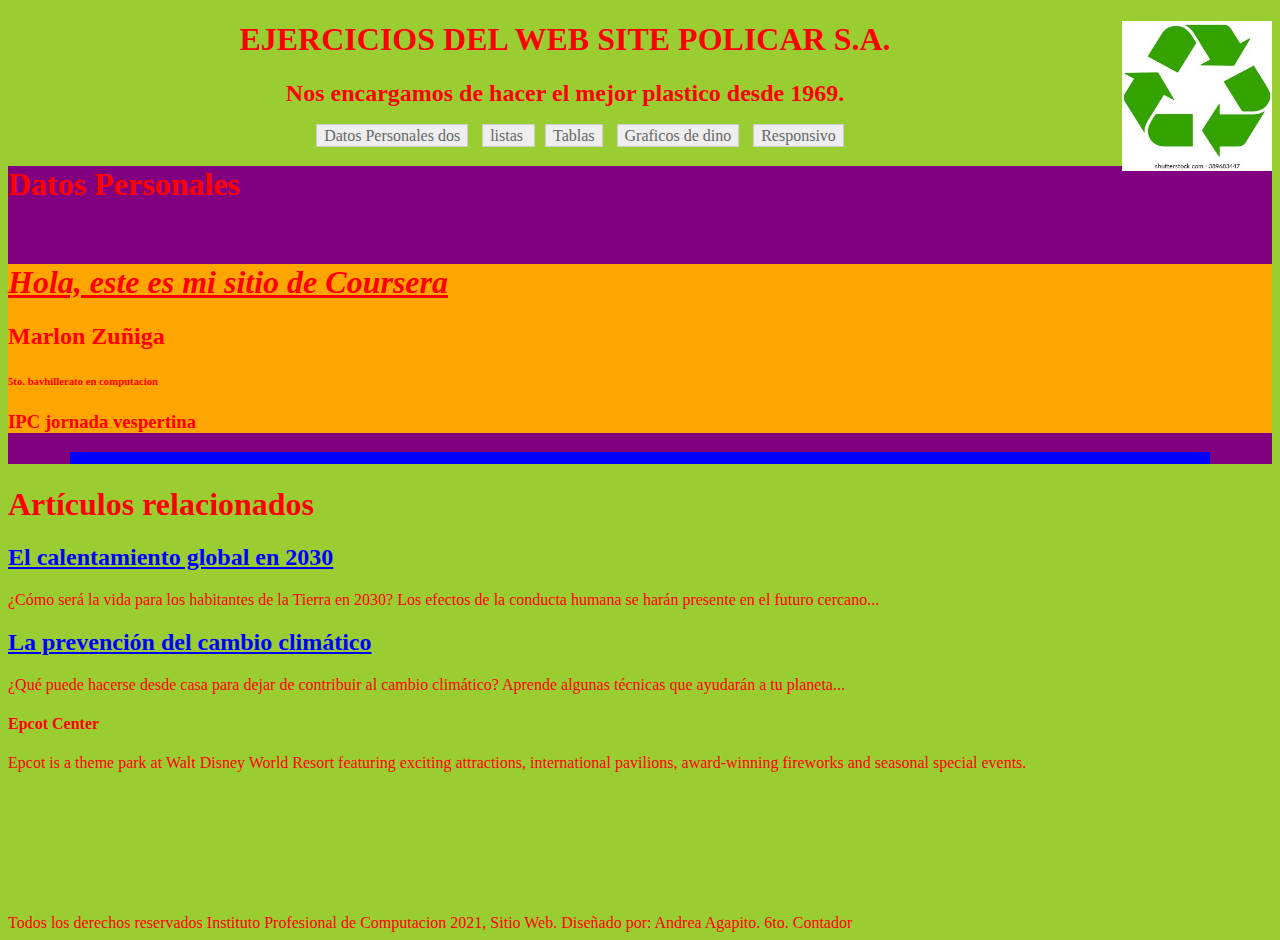
<file: index.html>
<!DOCTYPE html>
 <html>
 <head>
 	<title>My primera pagina web para Coursera</title>
 	<style type="text/css">
#navegador ul{
   list-style-type: none;
   text-align: center;
}
#navegador li{
   display: inline;
   text-align: center;
   margin: 0 10px 0 0;
}
#navegador li a {
   padding: 2px 7px 2px 7px;
   color: #666;
   background-color: #eeeeee;
   border: 1px solid #ccc;
   text-decoration: none;
}
#navegador li a:hover{
   background-color: #333333;
   color: #ffffff;
}
   </style>
 </head>
 <body   bgcolor="yellowgreen" text="red" link="blue" alink="red" vlink="green">

<header align = "center">
 <img src = "dos.jpg" width="150" height="150" align="right">
  <h1>EJERCICIOS DEL WEB SITE POLICAR S.A.</h1> 
  <h2>Nos encargamos de hacer el mejor plastico desde 1969.</h2>

<div id="navegador">
<ul>
 <li><a href="index.html">Datos Personales dos</a></li>
 <li><a href="listas.html">listas </a></li>
 <li><a href="tablas.html">Tablas</a></li>
 <li><a href="imagen.html">Graficos de dino</a></li>
 <li><a href="responsivo.html">Responsivo</a></li>
</ul>
</div>
</header>
<div id="rojo" style="background-color: purple;">
  
<h1> Datos Personales</h1><br>

<div id="azul" style="background-color: orange;">
  <p> 
  <u><i><h1>Hola, este es mi sitio de Coursera</h1></i></u>
 <b><h2> Marlon Zuñiga</b>
 <h6>5to. bavhillerato en computacion</h6>
 <h3>IPC jornada vespertina</h3>
 </p>
</div>
 <hr size="12" width="90%" color = "blue">

</div>
<section>
  
  <h1>Artículos relacionados</h1>
  <article>
   <h2><a href="el-calentamiento-global-en-2030.html">El calentamiento global en 2030</a></h2>
    <p>¿Cómo será la vida para los habitantes de la Tierra en 2030? Los efectos de la conducta humana se harán presente en el futuro cercano...</p>
  </article>

  <article>
    <h2><a href="prevenir-el-cambio-climatico.html">La prevención del cambio climático</a></h2>
    <p>¿Qué puede hacerse desde casa para dejar de contribuir al cambio climático? Aprende algunas técnicas que ayudarán a tu planeta...</p>
  </article>

</section>

<aside>
<h4>Epcot Center</h4>
<p>Epcot is a theme park at Walt Disney World Resort featuring exciting attractions, international pavilions, award-winning fireworks and seasonal special events.</p>
</aside>

  
  <br><br><br><br><br><br>
  <br>
  <footer>
  Todos los derechos reservados Instituto Profesional de Computacion 2021, Sitio Web. Diseñado por: Andrea Agapito. 6to. Contador
</footer>
 
 </body>

 </html>
</file>
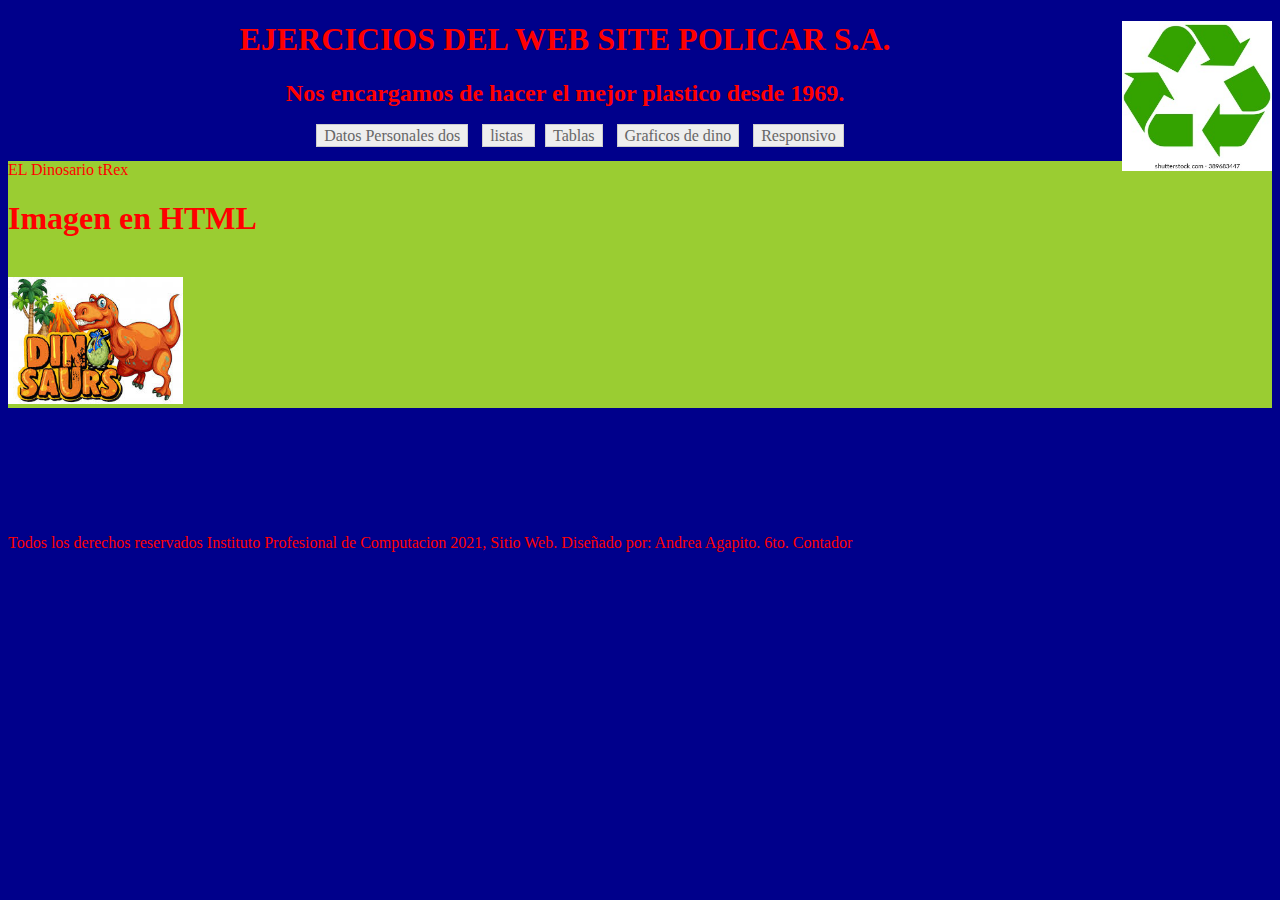
<file: imagen.html>
<!DOCTYPE html>
 <html>
 <head>
 	<title>My primera pagina web para Coursera</title>
 	<style type="text/css">
#navegador ul{
   list-style-type: none;
   text-align: center;
}
#navegador li{
   display: inline;
   text-align: center;
   margin: 0 10px 0 0;
}
#navegador li a {
   padding: 2px 7px 2px 7px;
   color: #666;
   background-color: #eeeeee;
   border: 1px solid #ccc;
   text-decoration: none;
}
#navegador li a:hover{
   background-color: #333333;
   color: #ffffff;
}
   </style>
 </head>
 
 <body   bgcolor="darkblue" text="red" link="blue" alink="red" vlink="green">
<header align = "center">
<img src = "dos.jpg" width="150" height="150" align="right">
  <h1>EJERCICIOS DEL WEB SITE POLICAR S.A.</h1>
  <h2>Nos encargamos de hacer el mejor plastico desde 1969.</h2>

<div id="navegador">
<ul>
 <li><a href="index.html">Datos Personales dos</a></li>
 <li><a href="listas.html">listas </a></li>
 <li><a href="tablas.html">Tablas</a></li>
 <li><a href="imagen.html">Graficos de dino</a></li>
 <li><a href="responsivo.html">Responsivo</a></li>
</ul>
</div>
</header>

<div id="rojo" style="background-color: yellowgreen;">
	<SPAN>EL Dinosario tRex</SPAN>
  
<h1> Imagen en HTML </h1><br>
 <img src="dino.jpg" width="175 height="300">
</div>
<br><br><br><br><br><br><br>
<footer>
  Todos los derechos reservados Instituto Profesional de Computacion 2021, Sitio Web. Diseñado por: Andrea Agapito. 6to. Contador
</footer>
</body>
 </html>
</file>
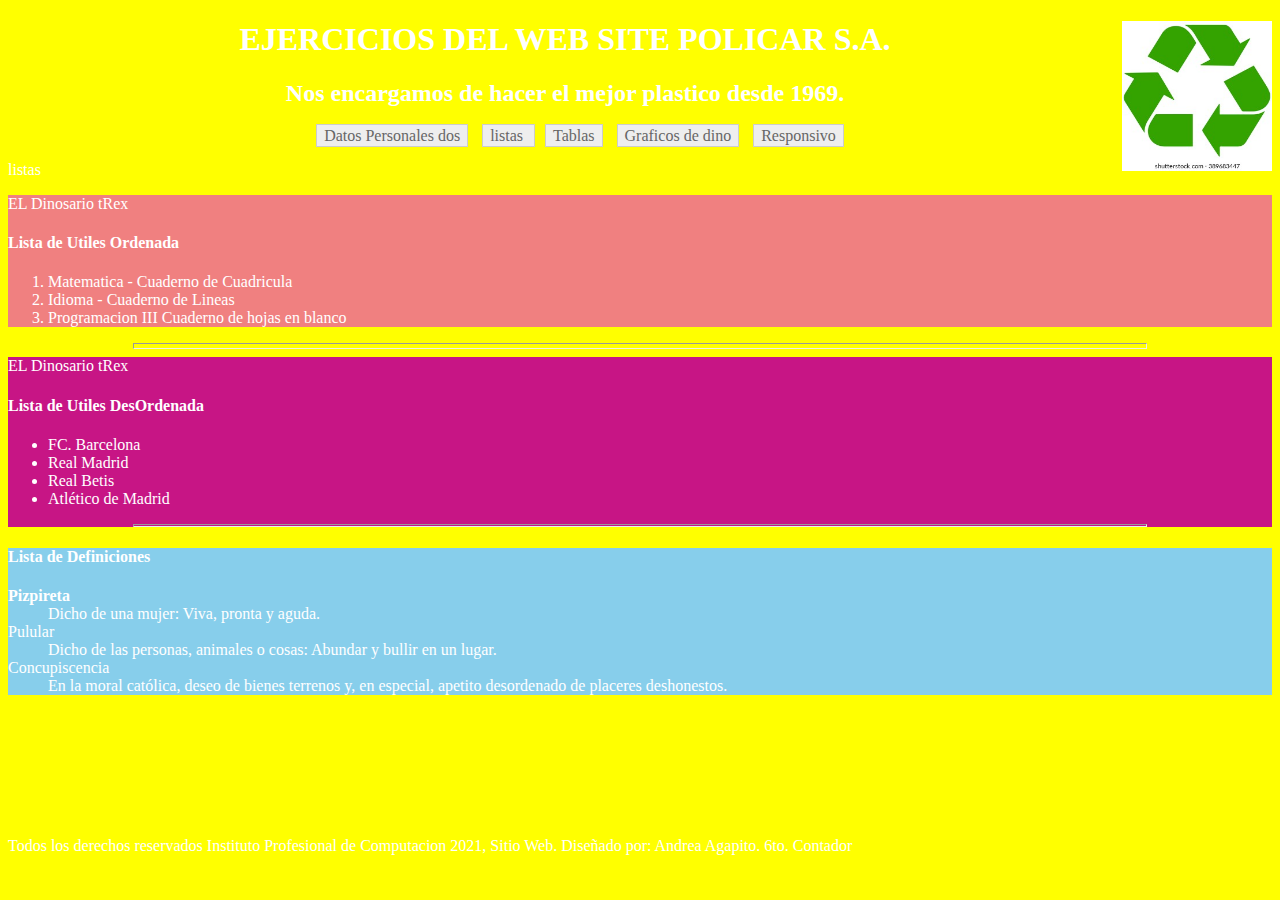
<file: listas.html>
<!DOCTYPE html>
<html>
 <head>
  <title>My primera pagina web para Coursera</title>
  <style type="text/css">
#navegador ul{
   list-style-type: none;
   text-align: center;
}
#navegador li{
   display: inline;
   text-align: center;
   margin: 0 10px 0 0;
}
#navegador li a {
   padding: 2px 7px 2px 7px;
   color: #666;
   background-color: #eeeeee;
   border: 1px solid #ccc;
   text-decoration: none;
}
#navegador li a:hover{
   background-color: #333333;
   color: #ffffff;
}
   </style>
 </head>

<body   bgcolor="yellow" text="white" link="blue" alink="red" vlink="green">
<header align = "center">
  <img src = "dos.jpg" width="150" height="150" align="right">
  <h1>EJERCICIOS DEL WEB SITE POLICAR S.A.</h1>
  <h2>Nos encargamos de hacer el mejor plastico desde 1969.</h2>

<div id="navegador">
 <ul>
 <li><a href="index.html">Datos Personales dos</a></li>
 <li><a href="listas.html">listas </a></li>
 <li><a href="tablas.html">Tablas</a></li>
 <li><a href="imagen.html">Graficos de dino</a></li>
 <li><a href="responsivo.html">Responsivo</a></li>
</ul>
</div>
</header>
 

<p id="listas">listas</p>
<div id="one" style="background-color: lightcoral;">
  <SPAN>EL Dinosario tRex</SPAN>
 <h4>Lista de Utiles Ordenada</h4>
 <ol>
  <li>Matematica - Cuaderno de Cuadricula</li>
  <li>Idioma -     Cuaderno de Lineas</li>
  <li>Programacion III     Cuaderno de hojas en blanco</li>
</ol>
</div>

<hr size="6" width="80%">
<div id="two" style="background-color: mediumvioletred;">
  <SPAN>EL Dinosario tRex</SPAN>
 <h4>Lista de Utiles DesOrdenada</h4>
 <ul>
  <li>FC. Barcelona</li>
  <li>Real Madrid</li>
  <li>Real Betis</li>
  <li>Atlético de Madrid</li>
</ul>

<hr size="3" width="80%">
</div>

<div id="three" style="background-color: skyblue;">
  <SPAN> <h4>Lista de Definiciones</h4> </SPAN>
<dl>
  <b><dt>Pizpireta</dt></b>
  <dd>Dicho de una mujer: Viva, pronta y aguda.</dd>
  <dt>Pulular</dt>
  <dd>Dicho de las personas, animales o cosas: Abundar y bullir en un lugar.</dd>
  <dt>Concupiscencia</dt>
  <dd>En la moral católica, deseo de bienes terrenos y, en especial, apetito desordenado de placeres deshonestos.</dd>

</dl>

</div>
<footer>
  <br><br><br><br><br><br><br>
  Todos los derechos reservados Instituto Profesional de Computacion 2021, Sitio Web. Diseñado por: Andrea Agapito. 6to. Contador
</footer>

</body>
</html>
</file>
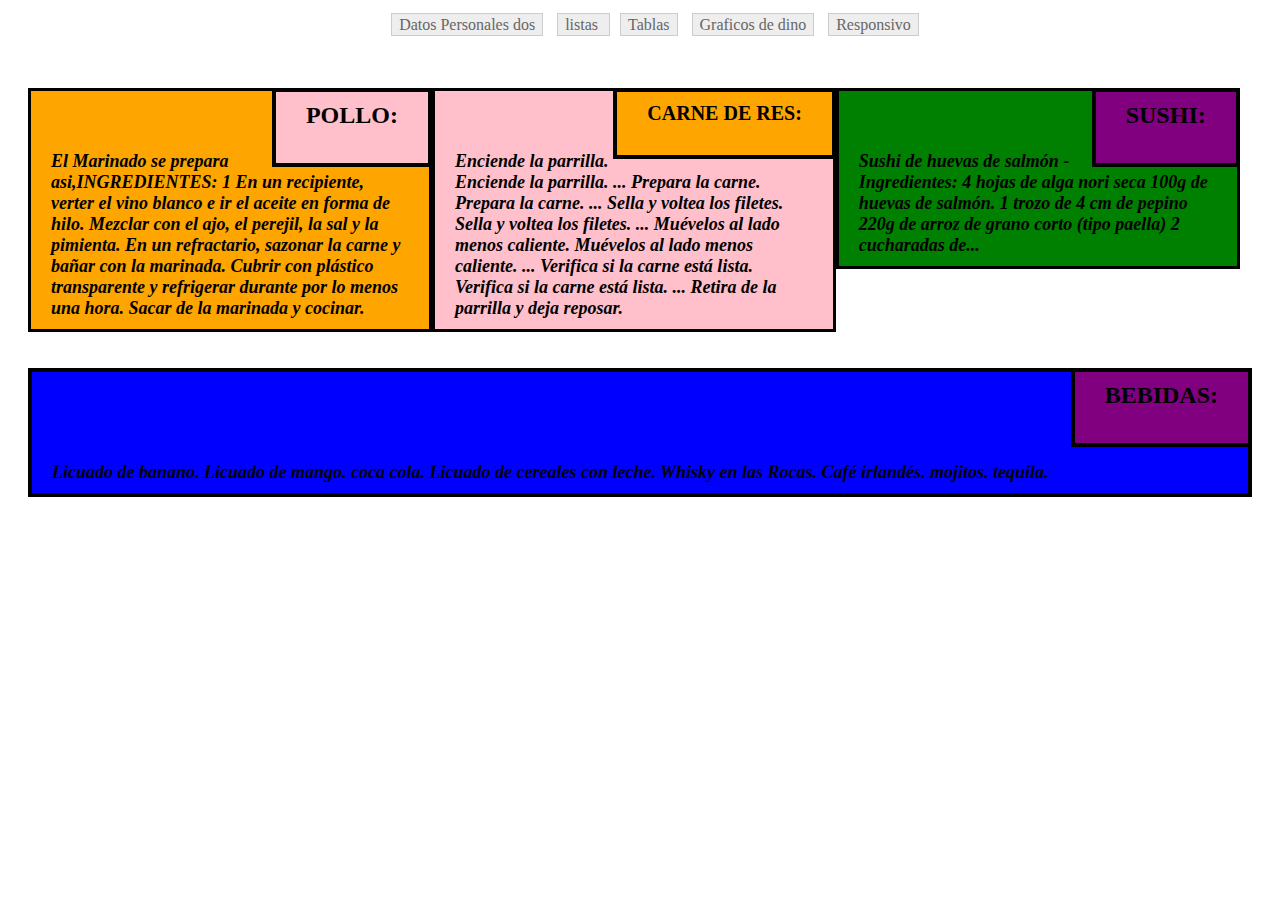
<file: responsivo.html>
<!DOCTYPE html>
<html>
<head>
  <meta name="utf-8">
  <meta name="viewport" content="width=device width, initial scale = 1">
	<title>Welcome to the  Menu</title>
        <style type="text/css">
#navegador ul{
   list-style-type: none;
   text-align: center;
}
#navegador li{
   display: inline;
   text-align: center;
   margin: 0 10px 0 0;
}
#navegador li a {
   padding: 2px 7px 2px 7px;
   color: #666;
   background-color: #eeeeee;
   border: 1px solid #ccc;
   text-decoration: none;
}
#navegador li a:hover{
   background-color: #333333;
   color: #ffffff;
}
   </style>
	<link rel="stylesheet" type="text/css" href="estilo.css">
</head>
<body>
    <div id="navegador">
<ul>
 <li><a href="index.html">Datos Personales dos</a></li>
 <li><a href="listas.html">listas </a></li>
 <li><a href="tablas.html">Tablas</a></li>
 <li><a href="imagen.html">Graficos de dino</a></li>
 <li><a href="responsivo.html">Responsivo</a></li>
</ul>
</div>
</header>
<div class="fili"
<div id="box">
<div class="col4 coli6">
<div id="cosita">
       <div  id = "highlight">POLLO:</p></div>
        <p id="p1"> 
           El Marinado se prepara asi,INGREDIENTES:
          1 En un recipiente, verter el vino blanco e ir el aceite en forma de hilo.
Mezclar con el ajo, el perejil, la sal y la pimienta.
En un refractario, sazonar la carne y bañar con la marinada. Cubrir con plástico transparente y refrigerar durante por lo menos una hora.
Sacar de la marinada y cocinar.
          
          
        
         </p>
       </div>
     </div>
<div class="col4 coli6">
<div id="cosita">             
<div id = "highlight2">CARNE DE RES:</p></div>
<p id="p2">
          Enciende la parrilla. Enciende la parrilla. ...
Prepara la carne. Prepara la carne. ...
Sella y voltea los filetes. Sella y voltea los filetes. ...
Muévelos al lado menos caliente. Muévelos al lado menos caliente. ...
Verifica si la carne está lista. Verifica si la carne está lista. ...
Retira de la parrilla y deja reposar.
        </p>
      </div>
     </div>
<div class="col4 coli12">
<div id="cosita">
<div id = "highlight3">SUSHI:</p></div>
<p id="p3">
           Sushi de huevas de salmón - Ingredientes: 4 hojas de alga nori seca 100g de huevas de salmón. 1 trozo de 4 cm de pepino 220g de arroz de grano corto (tipo paella) 2 cucharadas de...
        </p>
        </div>
     </div>
     <div class="col7 coli11">
<div id="cosita">
<div id = "highlight3">BEBIDAS:</p></div>
<p id="p4">

          Licuado de banano.
          Licuado de mango.
          coca cola.
          Licuado de cereales con leche.
          Whisky en las Rocas.
          Café irlandés.
          mojitos.
          tequila.
        </p>
        </div>
     </div>
   </div>
</body>
</html>
</file>
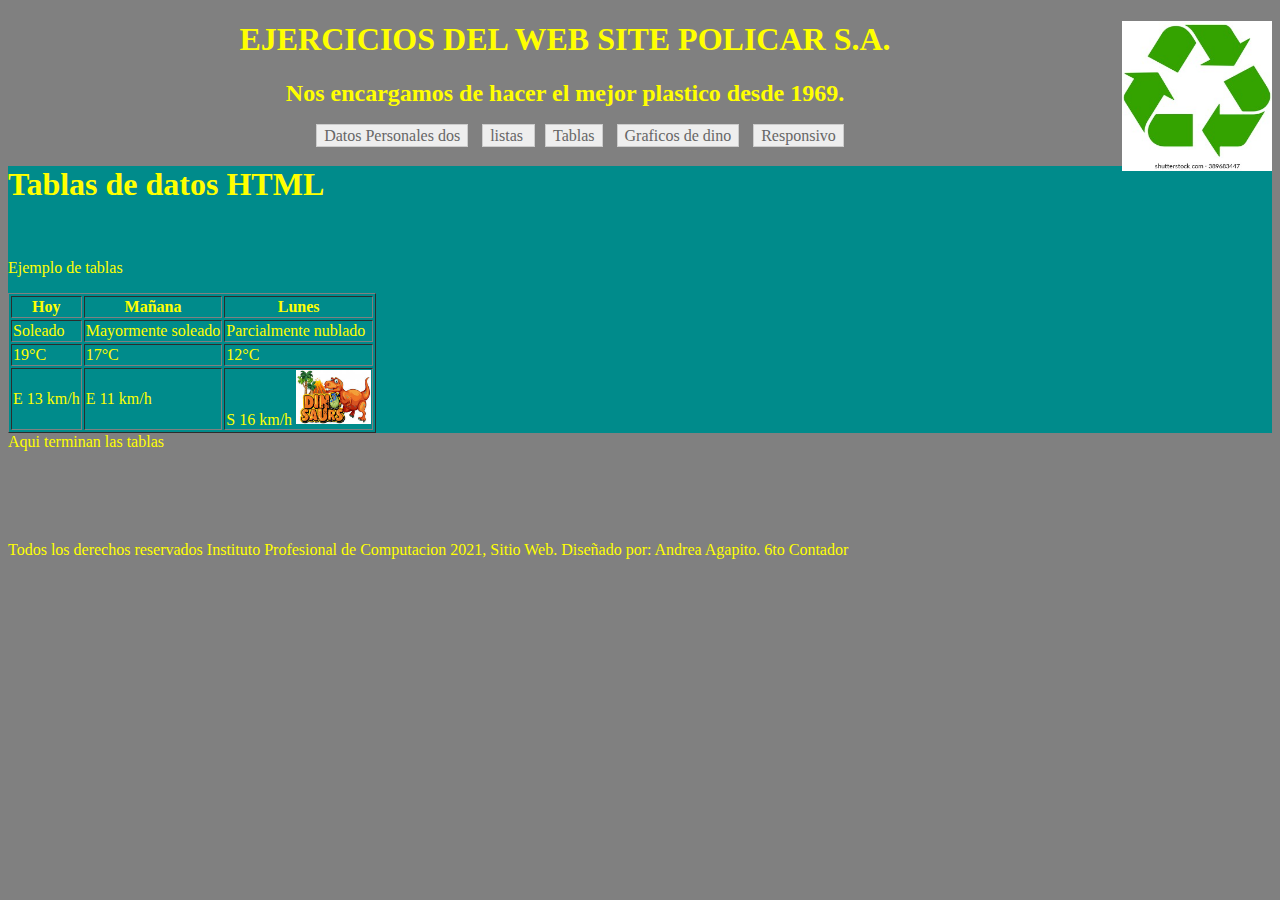
<file: tablas.html>
<!DOCTYPE html>
 <html>
 <head>
 	<title>My primera pagina web para Coursera</title>
 	<style type="text/css">
#navegador ul{
   list-style-type: none;
   text-align: center;
}
#navegador li{
   display: inline;
   text-align: center;
   margin: 0 10px 0 0;
}
#navegador li a {
   padding: 2px 7px 2px 7px;
   color: #666;
   background-color: #eeeeee;
   border: 1px solid #ccc;
   text-decoration: none;
}
#navegador li a:hover{
   background-color: #333333;
   color: #ffffff;
}
   </style>
 </head>
 <body   bgcolor="gray" text="yellow" link="blue" alink="red" vlink="green">
   <header align = "center">
    <img src = "dos.jpg" width="150" height="150" align="right">
  <h1>EJERCICIOS DEL WEB SITE POLICAR S.A.</h1>
  <h2>Nos encargamos de hacer el mejor plastico desde 1969.</h2>

<div id="navegador">
<ul>
 <li><a href="index.html">Datos Personales dos</a></li>
 <li><a href="listas.html">listas </a></li>
 <li><a href="tablas.html">Tablas</a></li>
 <li><a href="imagen.html">Graficos de dino</a></li>
 <li><a href="responsivo.html">Responsivo</a></li>
</ul>
</div>
</header>

 
<div id="rojo" style="background-color: darkcyan;">
  
<h1> Tablas de datos HTML</h1><br>
<p id="tablas">Ejemplo de tablas</p>
<table class="default" border="1">

  <tr>
    <th>Hoy</th>
    <th>Mañana</th>
    <th>Lunes</th>
  </tr>

  <tr>
    <td>Soleado</td>
    <td>Mayormente soleado</td>
    <td>Parcialmente nublado</td>
  </tr>

  <tr>
    <td>19°C</td>
    <td>17°C</td>
    <td>12°C</td>
  </tr>

  <tr>
    <td>E 13 km/h   </td>
    <td>E 11 km/h   </td>
    <td>S 16 km/h   <img src="dino.jpg" width="75 height="100">
  </td>

  </tr>

</table>
</div>
<SPAN>Aqui terminan las tablas </SPAN>
<br><br><br><br><br><br>
<footer>
  Todos los derechos reservados Instituto Profesional de Computacion 2021, Sitio Web. Diseñado por: Andrea Agapito. 6to Contador
</footer>
</body>
</html>
</file>
<file: estilo.css>
*{
    background-color: white;
    box-sizing: border-box; 
  }

#box{
    background-color: white;
    padding:20px;
   
}

 


#highlight {
    background-color: pink;
    border: 4px solid black;
    font-size:24px;
    font-weight: bold;
    font-color:black;
    font-style: normal;
    float: right;
    padding: 10px 30px 10px 30px;
}
#highlight2 {
    background-color: orange;
    border: 4px solid black;
    font-size:20px;
    font-weight: bold;
    font-color:black;
    font-style: normal;
    float: right;
    padding: 10px 30px 10px 30px;
}
#highlight3 {
     
    background-color: purple;
    border: 4px solid black;
    font-size:24px;
    font-weight: bold;
    font-color:black;
    font-style: normal;
    float: right;
    padding: 10px 30px 10px 30px;
}

 

#p1 {
    padding: 60px 20px 10px 20px;
    border: 3px solid;
    font-size:18px;
    background-color:orange;
    color:black;
    font-weight: bold;
    font-style: italic;
  }

#p2 {
     padding: 60px 20px 10px 20px;
    border: 3px solid;
    font-size:18px;
    background-color:pink;
    color:black;
    font-weight: bold;
    font-style: italic;
    }

#p3 {
    padding: 60px 20px 10px 20px;
    border: 3px solid;
    font-size:18px;
    background-color:green;
    color:black;
    font-weight: bold;
    font-style: italic;
   }

   #p4 {
    padding: 90px 20px 10px 20px;
    border: 4px solid;
    font-size:18px;
    background-color:blue;
    color:black;
    font-weight: bold;
    font-style: italic;
   }
/* RESPONSIVE WORK DEVICE */

.fili {
  width: 100%;
}
@media (min-width:992px)
{
.col1, .col2, .col3, .col4, .col5, .col6,.col7, .col8, .col9,.col10, .col11, .col12 {
  float: left; 
} 
.col1{
  width: 8.33%;
}
.col2{
  width: 20%;
}
.col3{
  width: 25%;
}
.col4{
  width: 33%;
}
.col5{
  width: 41.66%;
}
.col6{
  width: 60%;
}
.col7{
  width: 100%;
}
.col8{
  width: 66.66%;
}
.col9{
  width: 74.99%;
}
.col10{
  width: 83.33%;
}
.col11{
  width: 95.60%;
}
.col12{
  width: 99%;
}
       
}
@media (min-width:768px) and (max-width:991px)
{
.coli1, .coli2, .coli3, .coli4, .coli5, .coli6,.coli7, .coli8, .coli9,.coli10, .coli11, .coli12 {
  float: left; 
} 
.coli1{
  width: 33.33%;
}
.coli2{
  width: 33.33%;
}
.coli3{
  width: 33.33%;
}
.col4{
  width: 33.33%;
}
.coli5{
  width: 41.66%;
}
.coli6{
  width: 50%;
}
.coli7{
  width: 58.33%;
}
.coli8{
  width: 66.66%;
}
.coli9{
  width: 74.99%;
}
.coli10{
  width: 83.33%;
}
.coli11{
  width: 100%;
}
.coli12{
  width: 100%;
}
        
}
@media (min-width:767px)
{
.colp1, .colp2, .colp3, .colp4, .colp5, .colp6,.colp7, .colp8, .colp9,.colp10, .colp11, .colp12 {
  float: left; 
} 
.colp1{
  width: 100%;
}
.colp2{
  width: 100%;
}
.colp3{
  width: 100%;
}
.colp4{
  width: 33.33%;
}
.colp5{
  width: 41.66%;
}
.colp6{
  width: 50%;
}
.colp7{
  width: 58.33%;
}
.colp8{
  width: 66.66%;
}
.colp9{
  width: 74.99%;
}
.colp10{
  width: 83.33%;
}
.colp11{
  width: 91.66%;
}
.colp12{
  width: 100%;
}
#cosita{
     position: relative;
}
         
}
</file>
